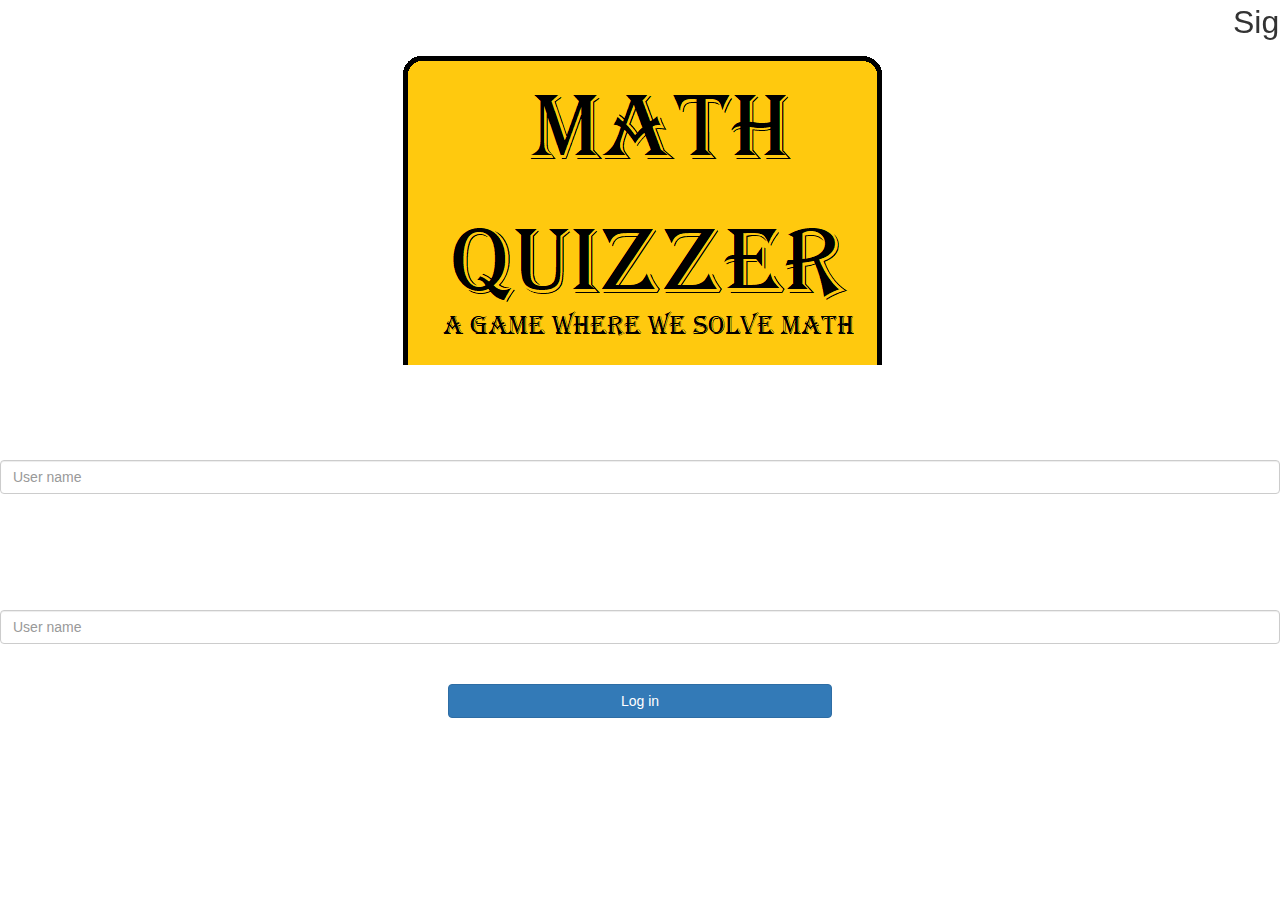
<file: index.html>
<html>
    <head>
    <title>
        Math Quiz
    </title>
    </head>
    <meta name="viewport" content="width=device-width, initial-scale=1">
<link rel="stylesheet" href="https://maxcdn.bootstrapcdn.com/bootstrap/3.4.0/css/bootstrap.min.css">
<script src="https://ajax.googleapis.com/ajax/libs/jquery/3.4.1/jquery.min.js"></script>
<script src="https://maxcdn.bootstrapcdn.com/bootstrap/3.4.0/js/bootstrap.min.js"></script>
<link rel="stylesheet" type="text/css" href="style.css">
<script src="main.js"></script>
</head>
    <body>
    <center>
        <marquee behavior="" direction="Left">Sign In To Solve The Quiz</marquee>
        <img src="Math_Quiz.png">
        <br>
        <label>Player 1 Login </label>
        <br>
        
        <span>
            <label>User name:</label>
            <input type="text" id="player1_name_input" class="form-control" placeholder="User name">
        </span>
        <br>
        <label id="1" color="black" >Player 2 Login </label>
        <br>
        
        <span>
            <label id="2" color="black" >User name:</label>
            <input type="text" id="player2_name_input" class="form-control" placeholder="User name">
        </span>
        <br>
        <br>
        <button style="width:30%" class="btn btn-primary" onclick="addUser()">Log in</button> 
    </center>   
    </body>
</html>
</file>
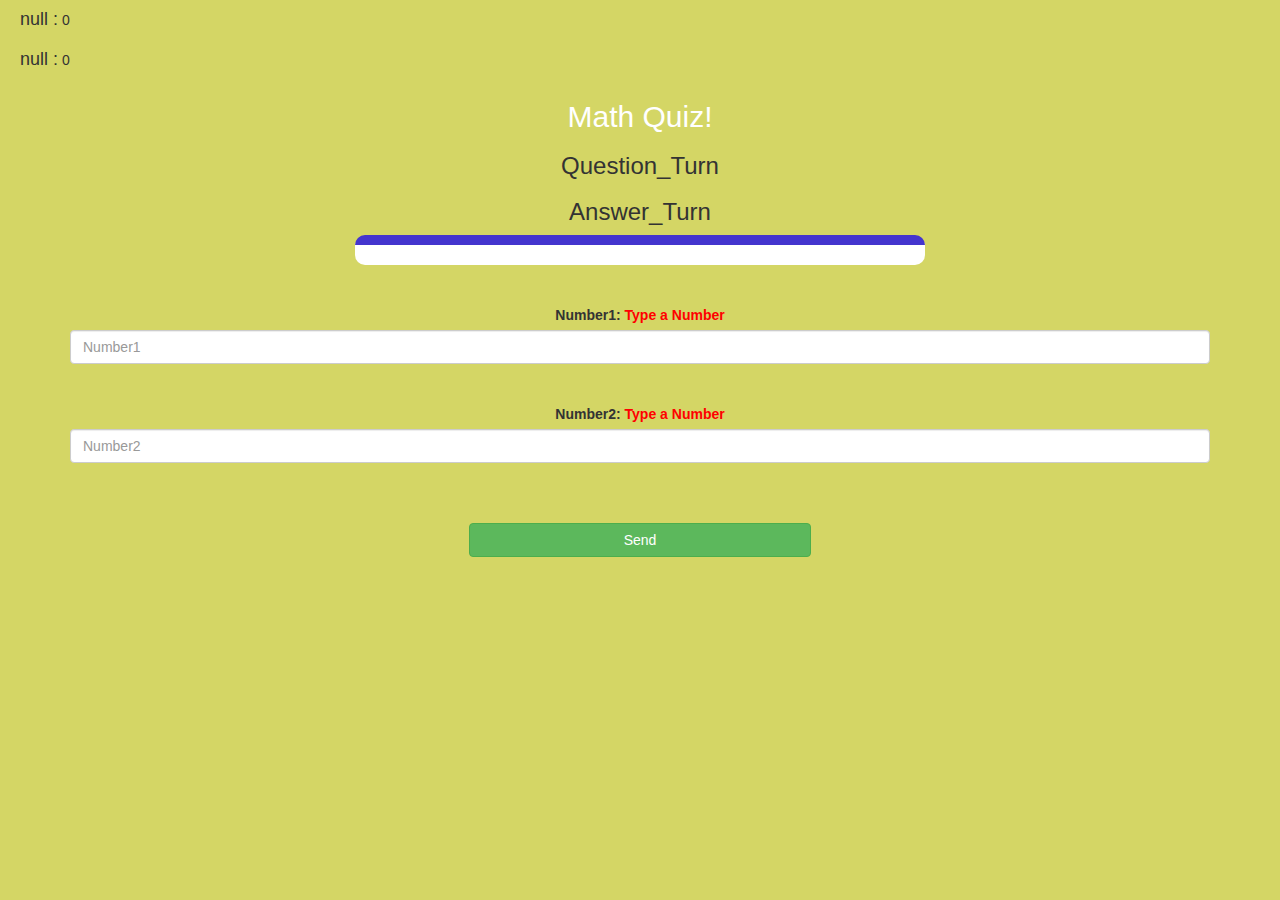
<file: quiz_game.html>
<!DOCTYPE html>
<html>
<head>
	<title>Math Quiz</title>

<meta name="viewport" content="width=device-width, initial-scale=1">
<link rel="stylesheet" href="https://maxcdn.bootstrapcdn.com/bootstrap/3.4.0/css/bootstrap.min.css">
<script src="https://ajax.googleapis.com/ajax/libs/jquery/3.4.1/jquery.min.js"></script>
<script src="https://maxcdn.bootstrapcdn.com/bootstrap/3.4.0/js/bootstrap.min.js"></script>

<link rel="stylesheet" type="text/css" href="quiz_game.css">
</head>
<body>

<h4 id="player1_name"></h4>     <span id="player1_score"></span>
<br>
<h4 id="player2_name"></h4>     <span id="player2_score"></span>

<div class="container">
	<center>
		<h2 style="color: white;">Math Quiz!</h2>
        <h3> Question_Turn</h3>    <span id="player_question"></span>
        <h3> Answer_Turn</h3>      <span id="player_answer"></span>
		
		<div id="output" class="col-lg-6">   </div>
		<br>
		<br>
		<label>Number1: <b style="color: red">Type a Number
        </b>
	    </label>
        <input text="text" id="Number1" class="form-control" placeholder="Number1">
		<br>
        <br>
        <label>Number2: <b style="color: red">Type a Number
        </b>
	    </label>
        <input text="text" id="Number2" class="form-control" placeholder="Number2">
		<br>
        <br>
        <br>
        <button onclick="send()"  class="btn btn-success" style="width: 30%">Send</button>
	</center>
</div>

<script src="quiz_game.js"></script>
</body>
</html>
</file>
<file: style.css>
body{
    background-image: url("https://thumbs.dreamstime.com/b/dawn-background-3083822.jpg");

}

marquee{
    font-size: xx-large;
    
}

h1{
    font-size: xx-large;
    font-weight: bolder;
}

label{
    font-size: 30px;
    color: white;
}

button{

   font-size: 50px;
   background-color: cyan; 
  
}
</file>
<file: quiz_game.css>
body
{
	background: rgb(212, 214, 101);
}

	.login_div1 , .login_div2
	{
		background: white;
		padding: 10px;
		float: none;
		border-radius: 15px;
	}


#player1_name , #player2_name
{
	display: inline-block;
	margin-left: 20px;
}
#word
{
	width: 60%;
}
#word_display
{
	letter-spacing: 5px;
}
#output
{
background: white;
border-radius: 10px;
border-top: 10px solid #4435ce;
padding: 10px;
float: none;
text-align: left;
}

#button{
    background-color: darkorange;
}
</file>
